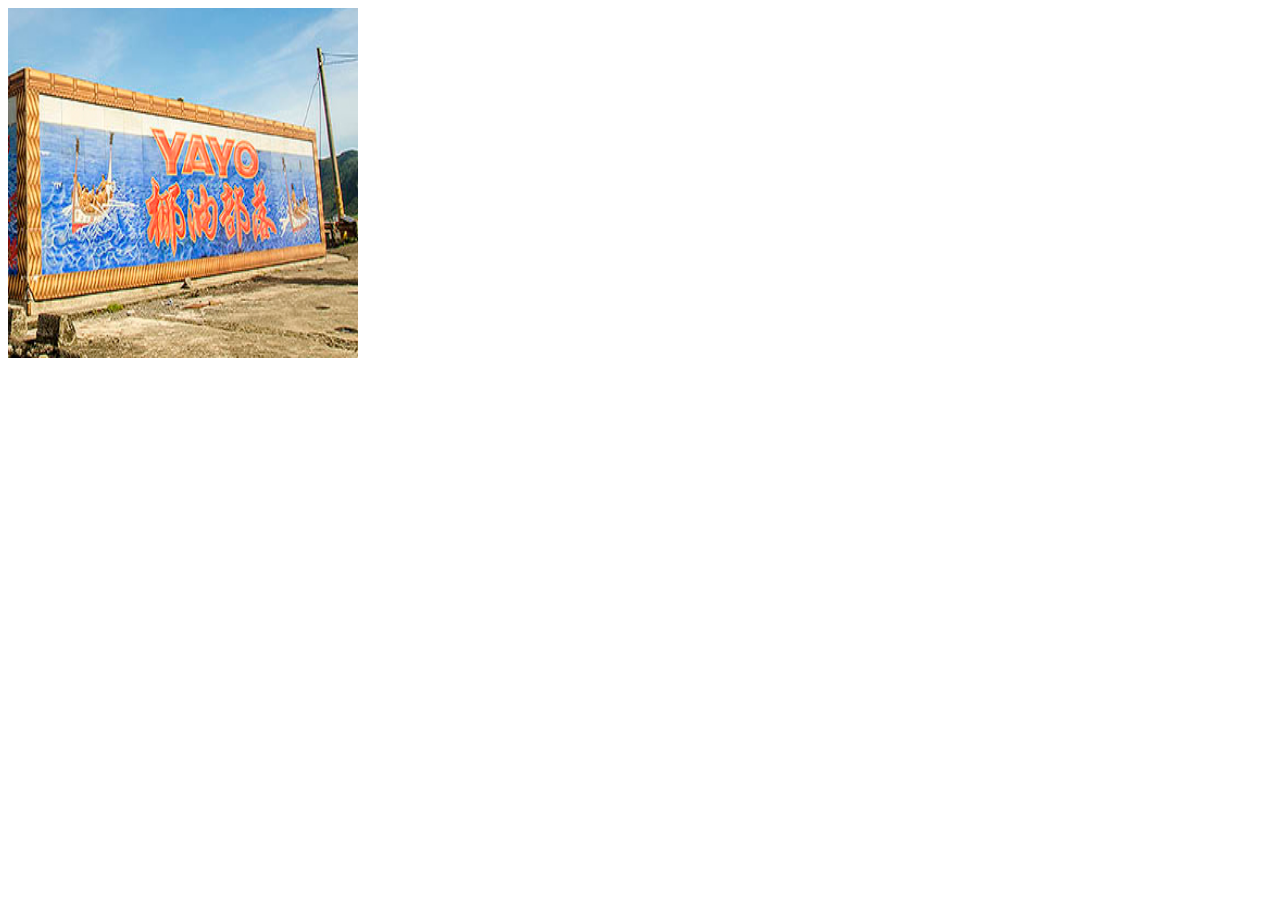
<file: lightbox2-master/examples/index - pratice.html>
<!DOCTYPE html>
<html lang="en-us">
<head>
  <meta charset="utf-8">
  <title>Lightbox Example</title>
  <link rel="stylesheet" href="../dist/css/lightbox.min.css">
  <style>
    .text1{
      display: none;
    }

  </style>
</head>
<body>

  <section>
    <div>
      <a class="example-image-link" href="/style/img/view1-1.jpg" data-lightbox="example-set" data-title="Click the right half of the image to move forward."><img class="example-image" src="/style/img/village01.jpg" alt="" width="350px" height="350px"/></a>
      <a class="example-image-link text1" href="/style/img/view1-2.jpg" data-lightbox="example-set" data-title="Or press the right arrow on your keyboard."><img class="example-image" src="/style/img/view1-2.jpg" alt="" /></a>
      <!-- <a class="example-image-link text1" href="/style/img/restaurant03.jpg" data-lightbox="example-set" data-title="The next image in the set is preloaded as you're viewing."><img class="example-image" src="/style/img/restaurant04.jpg" alt="" /></a>
      <a class="example-image-link text1" href="/style/img/restaurant04.jpg" data-lightbox="example-set" data-title="Click anywhere outside the image or the X to the right to close."><img class="example-image" src="/style/img/restaurant05.png" alt="" /></a> -->
    </div>
  </section>
  <script src="../dist/js/lightbox-plus-jquery.min.js"></script>

</body>
</html>
</file>
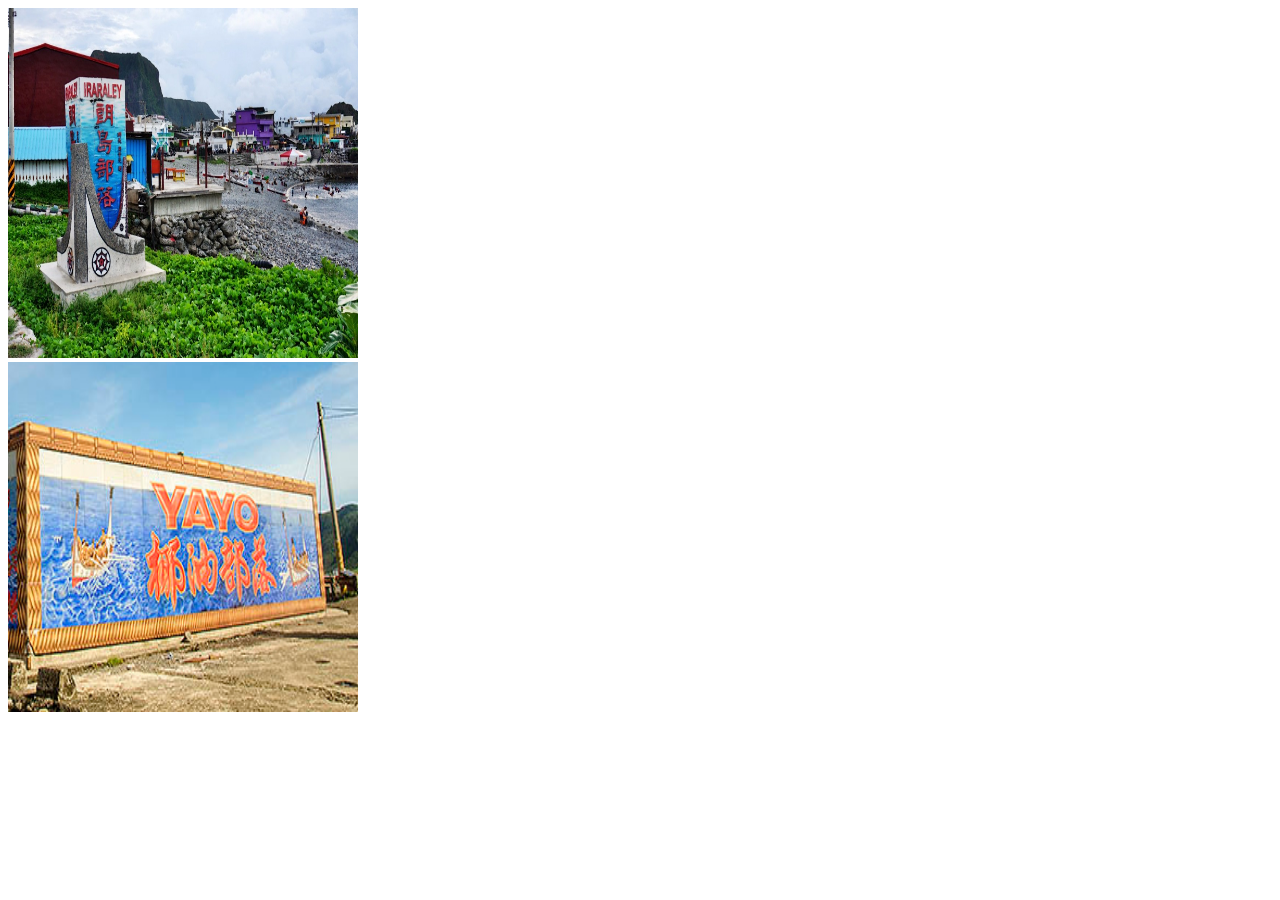
<file: lightbox2-master/examples/index3.html>
<!DOCTYPE html>
<html lang="en">
<head>
    <meta charset="UTF-8">
    <meta name="viewport" content="width=device-width, initial-scale=1.0">
    <meta http-equiv="X-UA-Compatible" content="ie=edge">
    <title>Document</title>
    <link rel="stylesheet" href="/lightbox2-master/dist/css/lightbox.min.css">
    <style>
            .text1{
              display: none;
            }
        
          </style>
</head>
<body>
    <section>
      <div>
        <a class="example-image-link" href="/style/img/view2-1.jpg" data-lightbox="example-set" data-title="Click the right half of the image to move forward."><img class="example-image" src="/style//img/village02.jpeg" alt="" width="350px" height="350px"/></a>
        <a class="example-image-link text1" href="/style/img/view2-2.jpg" data-lightbox="example-set" data-title="Or press the right arrow on your keyboard."><img class="example-image" src="/style/img/view2-2.jpg" alt="" /></a>
        <a class="example-image-link text1" href="/style/img/view2-3.jpg" data-lightbox="example-set" data-title="Or press the right arrow on your keyboard."><img class="example-image" src="/style/img/view2-3.jpg" alt="" /></a>
      </div></section>
    <section>
        <div> <a class="example-image-link2" href="/style/img/view1-1.jpg" data-lightbox="123" data-title="Click the right half of the image to move forward."><img class="example-image" src="/style//img/village01.jpg" alt="" width="350px" height="350px"/></a>
      <a class="example-image-link2 text1" href="/style/img/view1-2.jpg" data-lightbox="123" data-title="Or press the right arrow on your keyboard."><img class="example-image" src="/style/img/view1-2.jpg" alt="" /></a>
    </div></section>

    <script src="/lightbox2-master/dist/js/lightbox-plus-jquery.min.js"></script>
</body>
</html>
</file>
